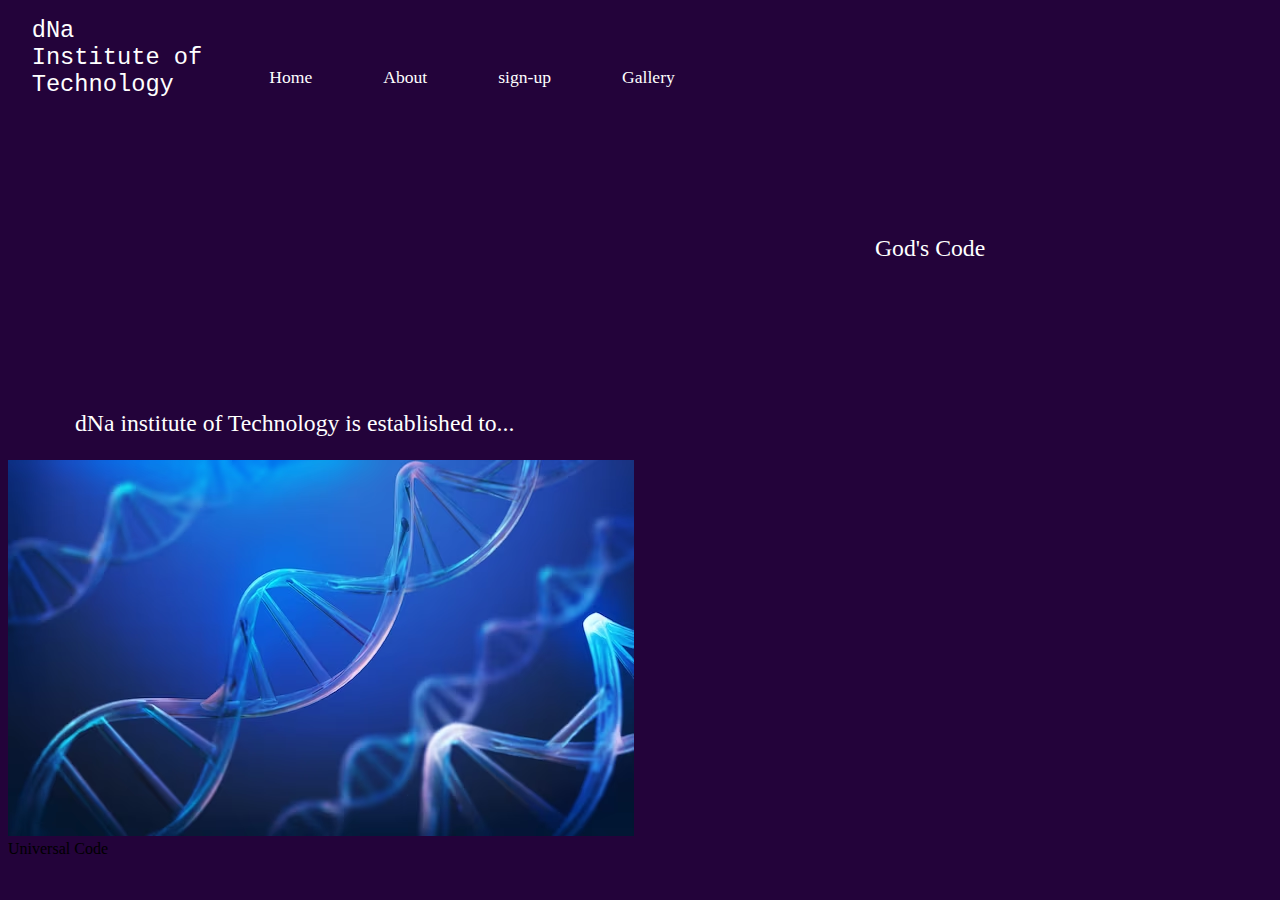
<file: index.html>
<!DOCTYPE html>
<html>
    <meta charset="UTF-8">
    <link rel="stylesheet" href="dNa.css"> 
<head>    
<title>DNA Institute of Technology</title>
   
</head>
    <body>
        <!-- Load icon library -->
           <a class="logo" href="#link">dNa<br> Institute of<br> Technology</a>
<ul>
        <li><a class="active" href="main.html">Home</a></li>
        <li><a href="about.html">About</a></li>
        <li><a href="sign-upjs.html">sign-up</a></li>
        <li><a href="gallery.html">Gallery</a></li><br>
        </ul> 
        <p id="one">God's Code</p>
        <p id="two">dNa institute of Technology is established to...</p>
<img id="image" src="dna-helix-molecule-atom-abstract-structure-science-medical-background_36845-201.avif" alt="" />
<figcaption>Universal Code</figcaption>
</figure>
</html>
</file>
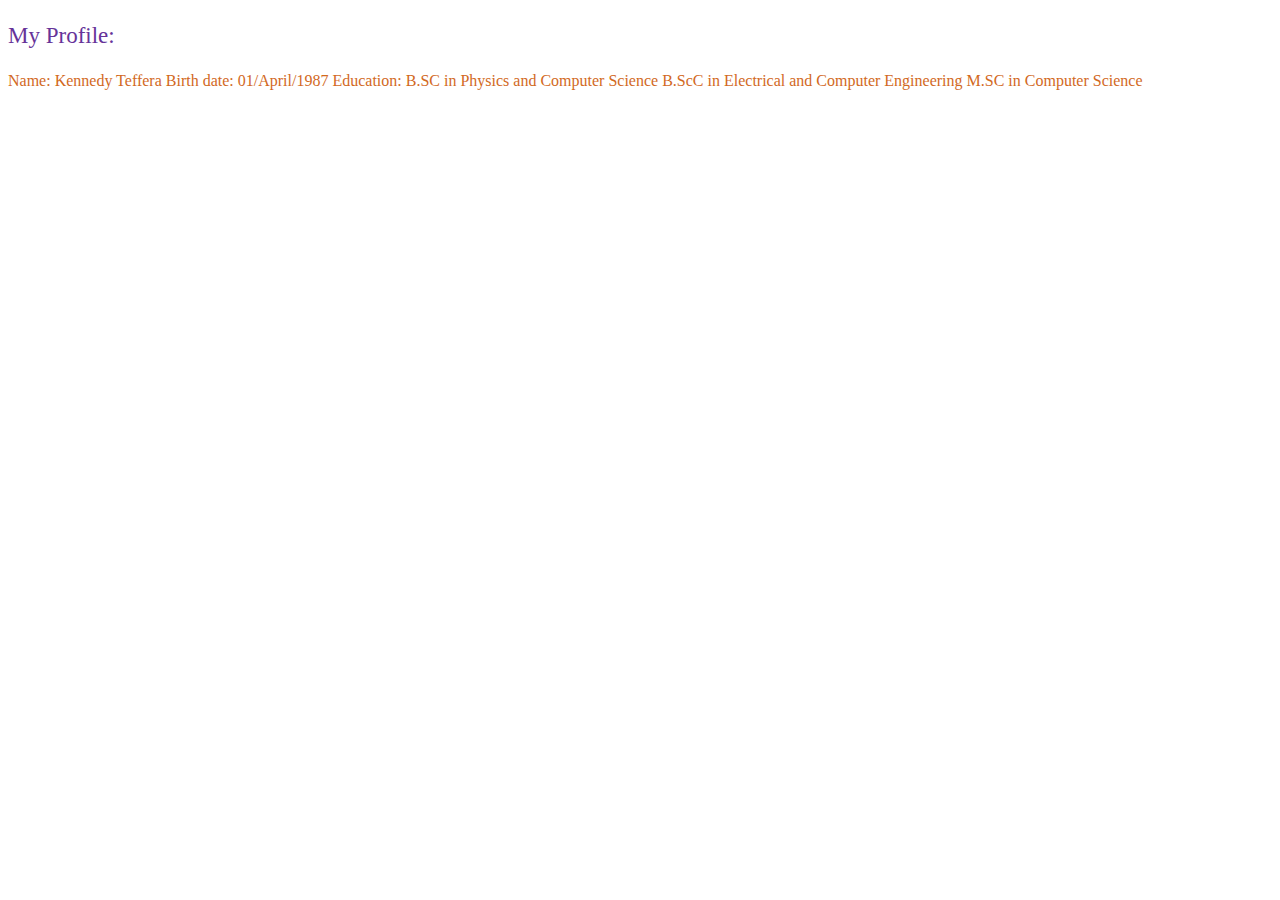
<file: about (2).html>
<!DOCTYPE html>
<html lang="eng">
    <head>
    </head>
    <style>
        #a{
            font-family: serif;
            font-size: 23px;
            color:rebeccapurple;
        }
         #b{
            font-family: cursive;
            font-size: 16px;
            color:chocolate;
        }
    </style>
     <body>
         <p id="a">My Profile:<p>
         <p id="b">Name: Kennedy Teffera
         Birth date: 01/April/1987
         Education: B.SC in Physics and Computer Science
                    B.ScC in Electrical and Computer Engineering
             M.SC in Computer Science</p>
    </body>
</html>
</file>
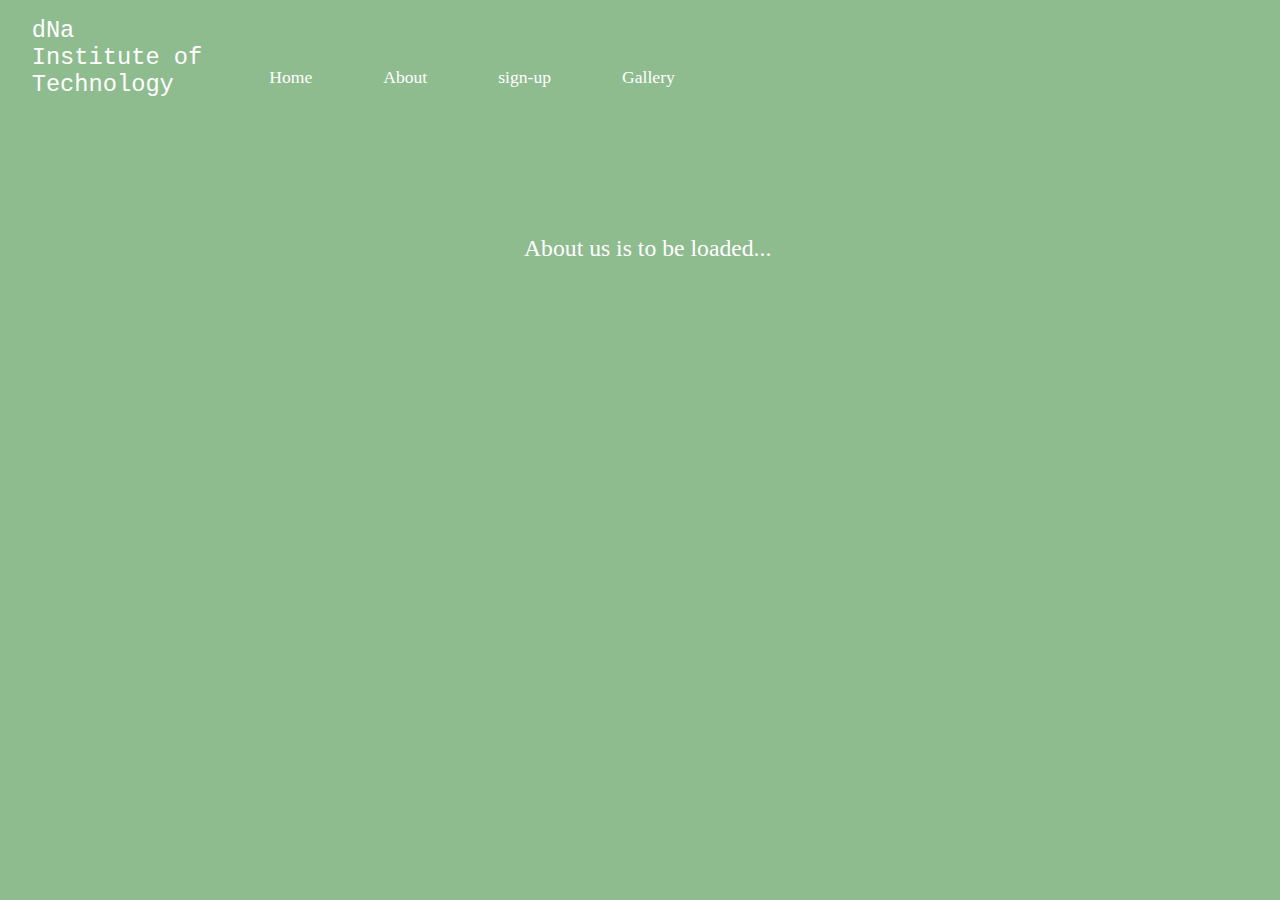
<file: about.html>
<!DOCTYPE html>
<html>
    <meta charset="UTF-8">
    <link rel="stylesheet" href="about1.css"> 
<head>    
<title>DNA Institute of Technology</title>
    <style>
     p{
    font-size: 23.7px;
    padding-top: 123.67px;
    padding-left: 476px;
    font-family:serif;
    color:deeppink;
        }
    </style>  
</head>
    <body>
        <!-- Load icon library -->
           <a class="logo" href="#link">dNa<br> Institute of<br> Technology</a>
<ul>
        <li><a class="active" href="main.html">Home</a></li>
        <li><a href="about.html">About</a></li>
        <li><a href="sign-upjs.html">sign-up</a></li>
        <li><a href="gallery.html">Gallery</a></li><br>
    <p><a href="#Special">About us is to be loaded...</a></p>  
        </ul>       
</html>
</file>
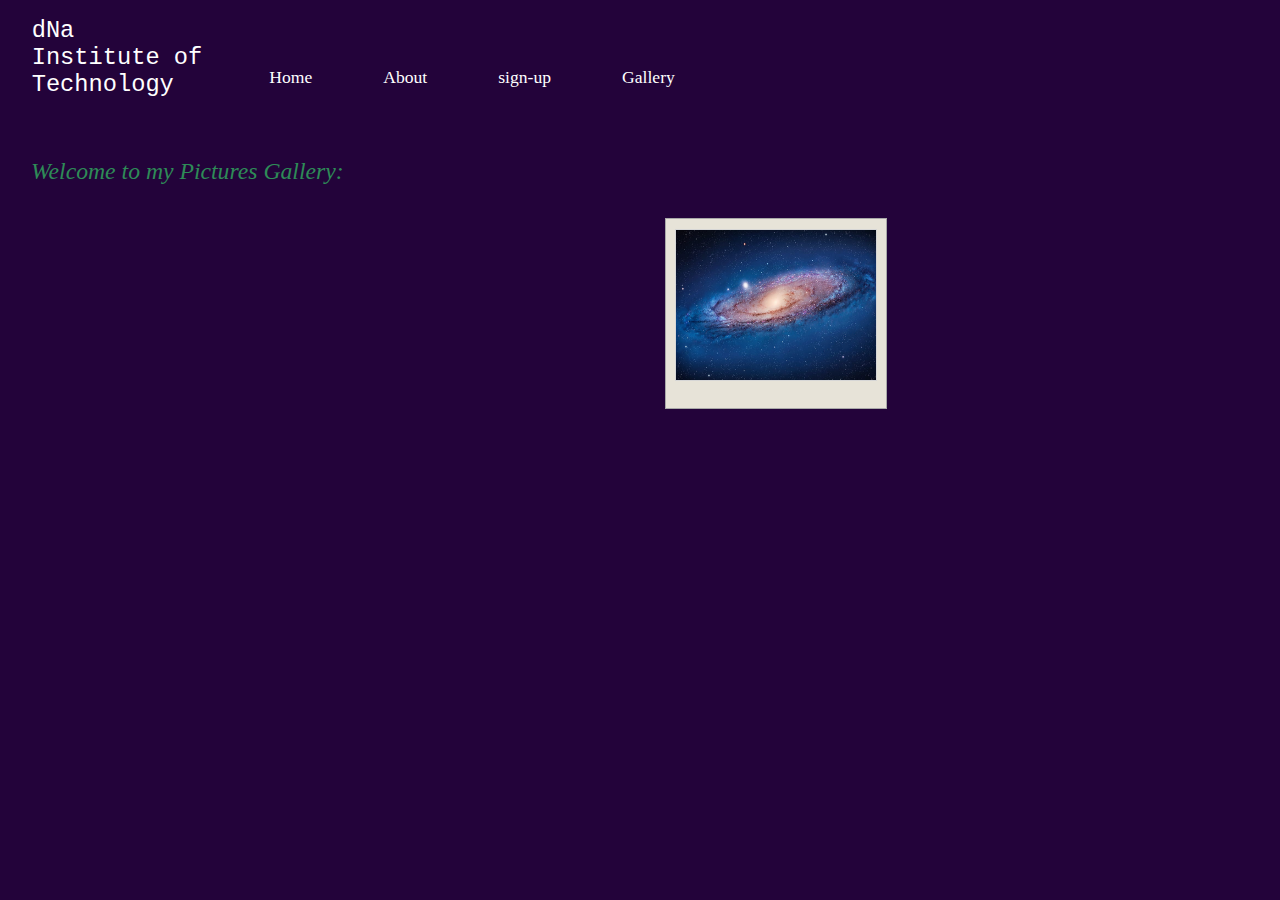
<file: gallery.html>
<!DOCTYPE html>
<html>
    <link rel="stylesheet" href="dNa.css">
     <link rel="stylesheet" href="img%20align.css">
<head>    
<title>DNA Institute of Technology</title>
</head>
    <style>
        p{
         font-size: 23.7px;
        font-style: oblique;
        }
    </style>
    <body>
        <!-- Load icon library -->

      
           <a class="logo" href="#link">dNa<br> Institute of<br> Technology</a>
<div id="navigation">
<ul>
        <li><a class="active" href="main.html">Home</a></li>
        <li><a href="aBout.html">About</a></li>
        <li><a href="sign-upjs.html">sign-up</a></li>
        <li><a href="gallery.html">Gallery</a></li>
        </ul>
</div> <!-- end of navigation div -->
    <body>
        <br><br><br><p>Welcome to my Pictures Gallery:</p>
<div class="entry">
    <figure><img src="apple.jpg" alt="Universe"/> </figure>
        </div>

    </body>
  </html>
</file>
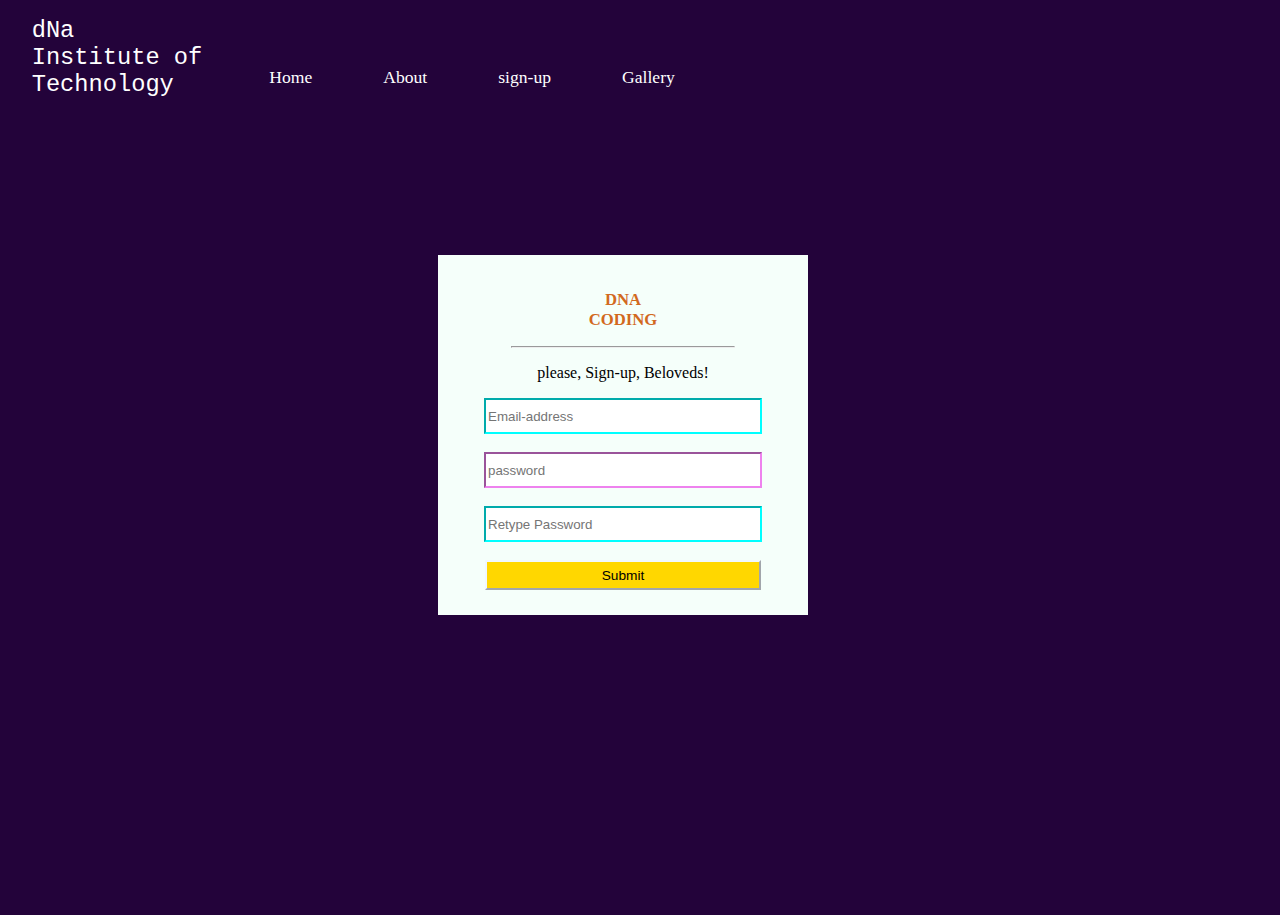
<file: sign-upjs.html>
<!DOCTYPE html>
<head>
<style>
    hr{
width:60%;        
    }
form.padding{
margin-left: 430px;
margin-right: 300px;
margin-top: 167px;
margin-bottom: 300px;
background-color:mintcream;
height: 360px;
width: 370px;
}
    body{
        background-color:darkseagreen;
    }
</style>
 
    <link rel="stylesheet" href="dNa.css">
    
   
<title>DNA Institute of Technology</title>
</head>
    <body>
        <!-- Load icon library -->

      
           <a class="logo" href="#link">dNa<br> Institute of<br> Technology</a>
<div id="navigation">
<ul>
        <li><a class="active" href="dNaki.html">Home</a></li>
        <li><a href="aBout.html">About</a></li>
        <li><a href="sign-upjs.html">sign-up</a></li>
        <li><a href="gallery.html">Gallery</a></li>
        </ul>
</div> <!-- end of navigation div -->

    
<form name="register" action="https://www.instagram.com" class="padding" onsubmit="return checkingUserName()">
    <p class="padding">
        
        
    <br><center><p style="color:chocolate; font-weight: bold; font-size:16.7px; vspace="23.7">DNA<br>CODING</p><hr></center>
        <center><p>please, Sign-up, Beloveds!</p><center>
            
<center><input type="text" name="Username" placeholder="Email-address" style="height:30px; width:270px; border-color: aqua"><br><br></center>
        <center><input type="password" name="password" placeholder="password" style="height:30px; width:270px; border-color: violet"><br><br></center>
        <center><input type="password" name="retype" placeholder="Retype Password" style="height:30px; width:270px; border-color: aqua"><br><br></center>
    <center><input type="submit" style="background-color:gold; border-color: aliceblue; font-size: 13.7px; width:276px; height:30px;" value="Submit"></center>
</form>
   <script>
   function checkingUserName() {
      var Username = document.forms["register"]["Username"].value;
      if (Username == null || Username == "") {
         alert("Username field cannot  be empty. Please, fill it.");
         return false;
        }
     
   }
</script>
         
</body>
</html>
</file>
<file: dNa.css>
#one{
    font-size: 23.7px;
    padding-top: 123.67px;
    padding-left: 867px;
    font-family:serif;
    color:white;
        }
        #two{
    font-size: 23.7px;
    padding-top: 123.67px;
    padding-left: 67px;
    font-family:serif;
    color:white;
        }
        
figure {
border: 1pt solid #A8A8A8;
background-color: #EDEDDD;
width: 623px;
    
    position: relative;
padding: 3pt;
top: 10px;
left: 610px;
}
img.align-left {
float: left;
margin-right: 10px;}
img.align-right {
float: right;
margin-left: 10px;}
img.medium {
width: 250px;
height: 250px;}
    
body {
    background-color:#23033A;
background-image: url("");
background-repeat: no-repeat;
background-size: cover;  
} 

li{
margin-top: 23px;
font-size: 17.6px;           
display:inline-block;
padding-left:67px;
padding-top: 28px;
margin-left:auto;
}
.logo{
    color:peachpuff;
    font-size: 23.7px;
    font-family:fantasy,Courier, monospace;
    padding-left: 23.70px;
    float: left;
    padding-top: 23.7px;

}

a:link {
color:white;
text-decoration: none;
padding-top: 1px;
    
}
a:visited {
color:white;

 
}
a:hover {
text-decoration: underline;
color: purple;
background-color:whitesmoke;
}
a:active {
color: darkcyan;
background-color: snow;
}
</file>
<file: about1.css>
img.align-left {
float: left;
margin-right: 10px;}
img.align-right {
float: right;
margin-left: 10px;}
img.medium {
width: 250px;
height: 250px;}
    
body {
    background-color:darkseagreen;
background-image: url("");
background-repeat: no-repeat;
background-size: cover;  
} 

li{
margin-top: 23px;
font-size: 17.6px;           
display:inline-block;
padding-left:67px;
padding-top: 28px;
margin-left:auto;
}
.logo{
    color:peachpuff;
    font-size: 23.7px;
    font-family:fantasy,Courier, monospace;
    padding-left: 23.70px;
    float: left;
    padding-top: 23.7px;

}

a:link {
color:white;
text-decoration: none;
padding-top: 1px;
    
}
a:visited {
color:black;

 
}
a:hover {
text-decoration: underline;
color: purple;
background-color:whitesmoke;
}
a:active {
color: palevioletred;
background-color: snow;
}
</file>
